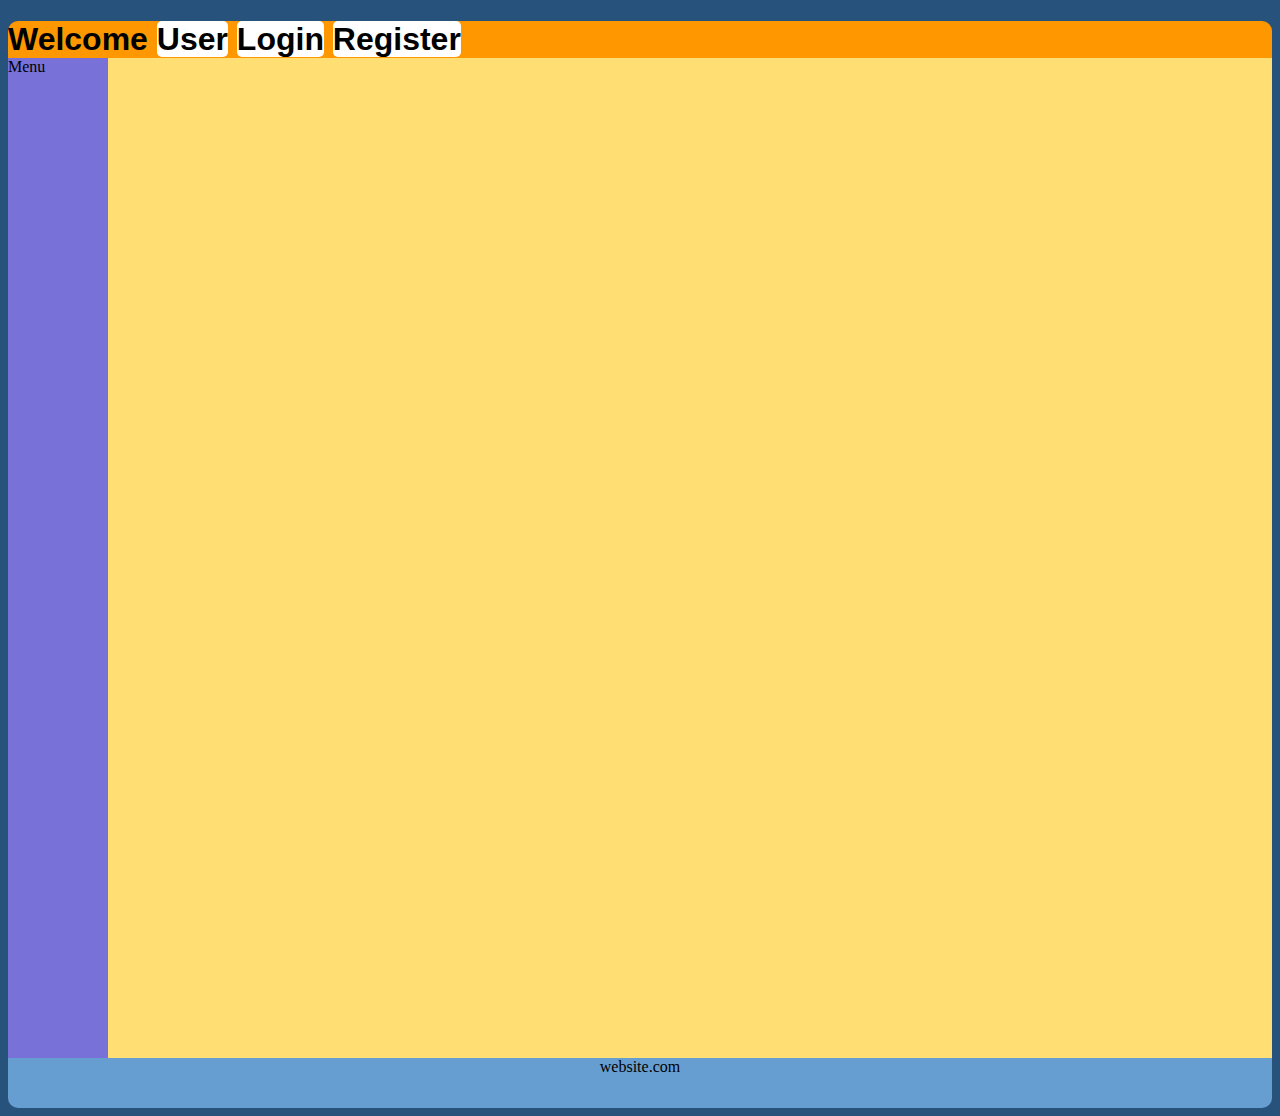
<file: users.html>
<!DOCTYPE html>
<html>
<link rel="stylesheet" type="text/css"
	href = "style.css"/>
<head>
	
</head>
<body>

<div class="container">

<div class="header">
<h1>Welcome
	<a href="user.html">User</a>
	<a href="login.html">Login</a>
	<a href="register.html">Register</a>

</h1></div>

<div class="menu">Menu
</div>

<div class="content">
	
</div>

<div class="footer">
website.com</div>

</div>

</body>
</html>
</file>
<file: style.css>
body{ background-color: #26527C;}

.menu{

	min-height:1000px;
	background-color: #7872D8 ;
	width:100px;
	float:left;
	white-space: pre-line;

}

.menu a{
	width:100%;
}

.content{
	min-height: 1000px;
	background-color:#FFDE73 ;
	width:100%;


}

.img{
	position:relative;
	margin-left: 50px;
	margin-top: 25px;
	float:left;
	display:inline-block;
	width:30%;
	text-align:center;
	clear:right;
}

.content #profile{

	font-weight:bold;
	min-height:500px;
	font-family:"Trebuchet MS", Helvetica, sans-serif;
	text-align:center;
	white-space: pre-line;

}
#example{
	text-align:left;
	white-space: pre-line;
}
.content #profile img{
	width:100%;
	height:auto;


}

.content .topleft{
	background-color:#FFC673; 
	position:relative;
	margin-left: 50px;
	margin-top: 25px;

	float:left;
	width:30%;
	text-align:center;
	display:inline-block;

}
.comments{
	position:relative;
	margin-left: 250px;
	margin-top: 125px;
	background-color:#FFC673; 
	float:left;
	clear:right;
	width:30%;
	text-align:left;
	display:inline-block;
	white-space: pre-line;
}
.photos{
	position:relative;
	margin-top:50px;
	float:left;
}
.header{
	background-color:#FF9700;
	width:100%;
	font-family:"Trebuchet MS", Helvetica, sans-serif;
	border-top-right-radius:10px;
	border-top-left-radius:10px;
	padding:0px;


}

.footer{

	background-color:#679ED2;
	clear:both;
	text-align:center;
	min-height:50px;
	border-bottom-right-radius:10px; 
	border-bottom-left-radius:10px; 


}

h1{
	margin-bottom:0;
}


a:hover{color:rgb(220,220,250);}




.header a:link,a:visited{

	display:inline;
	font-weight:bold;
	color:#000000;
	background-color:#FFFFFF;
	width:120px;
	text-align:center;
	text-decoration:none;
	border-radius:5px;

}
.header a:hover{
	color:rgb(100,100,250);
}
a:hover,a:active

{
background-color:rgb(240,220,250);
}


table{

	border-collapse:collapse;
	border-radius:15px;
}
</file>
